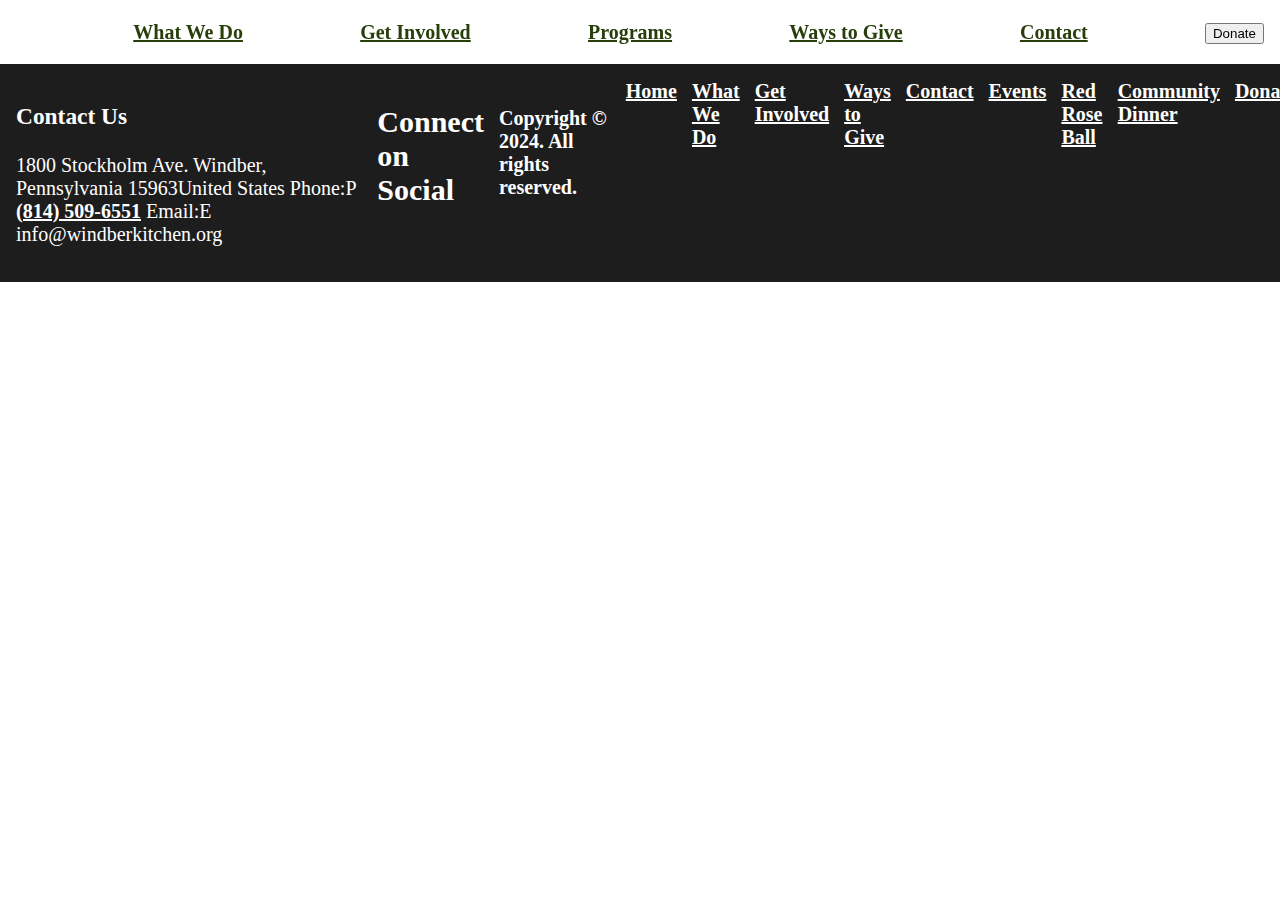
<file: Contact.html>
<!DOCTYPE html>
<html lang="en">
<head>
    <meta charset="UTF-8">
    <meta name="viewport" content="width=device-width, initial-scale=1.0">
    <title>Windber Area Community Kitchen - Contact Us</title>
    <link rel="stylesheet" href="styles.css">
    <script src="main.js"></script>
</head>
<body>
    <header>
        <a id="logo" href="index.html"><img></a>
        <a href="What-We-Do.html">What We Do</a>
        <a href="Get-Involved.html">Get Involved</a>
        <a href="Programs.html">Programs</a>
        <a href="Ways-To-Give.html">Ways to Give</a>
        <a href="Contact.html">Contact</a>
        <a href=""><button>Donate</button></a> 

        <!-- <label for="language"></label>
        <select name="language">
            <option value="United States">United States</option>
            <option value="Canada">Canada</option>
            <option value="China">China</option>
            <option value="United Kingdom">United Kingdom</option>
        </select> -->

    </header>

    
    <footer> 
        <div>
        <h3>Contact Us</h3>
        <p>
        1800 Stockholm Ave.
        Windber, Pennsylvania 15963United States
        Phone:P <a href="tel:+8145096551">(814) 509-6551</a>

        Email:E info@windberkitchen.org
        </p>
        </div>

        <h2>Connect on Social</h2>
        <h4>Copyright © 2024. All rights reserved.</h4>

    
        <a href="index.html">Home</a>
        <a href="What-We-Do.html">What We Do</a>
        <a href="Get-Involved.html">Get Involved</a>
        <a href="Ways-To-Give.html">Ways to Give</a>
        <a href="Contact.html">Contact</a>
        <a href="Programs.html">Events</a>
        <a href="">Red Rose Ball</a>
        <a href="">Community Dinner</a>
        <a href="">Donate</a> 
    
    
    </footer>



</body>
</file>
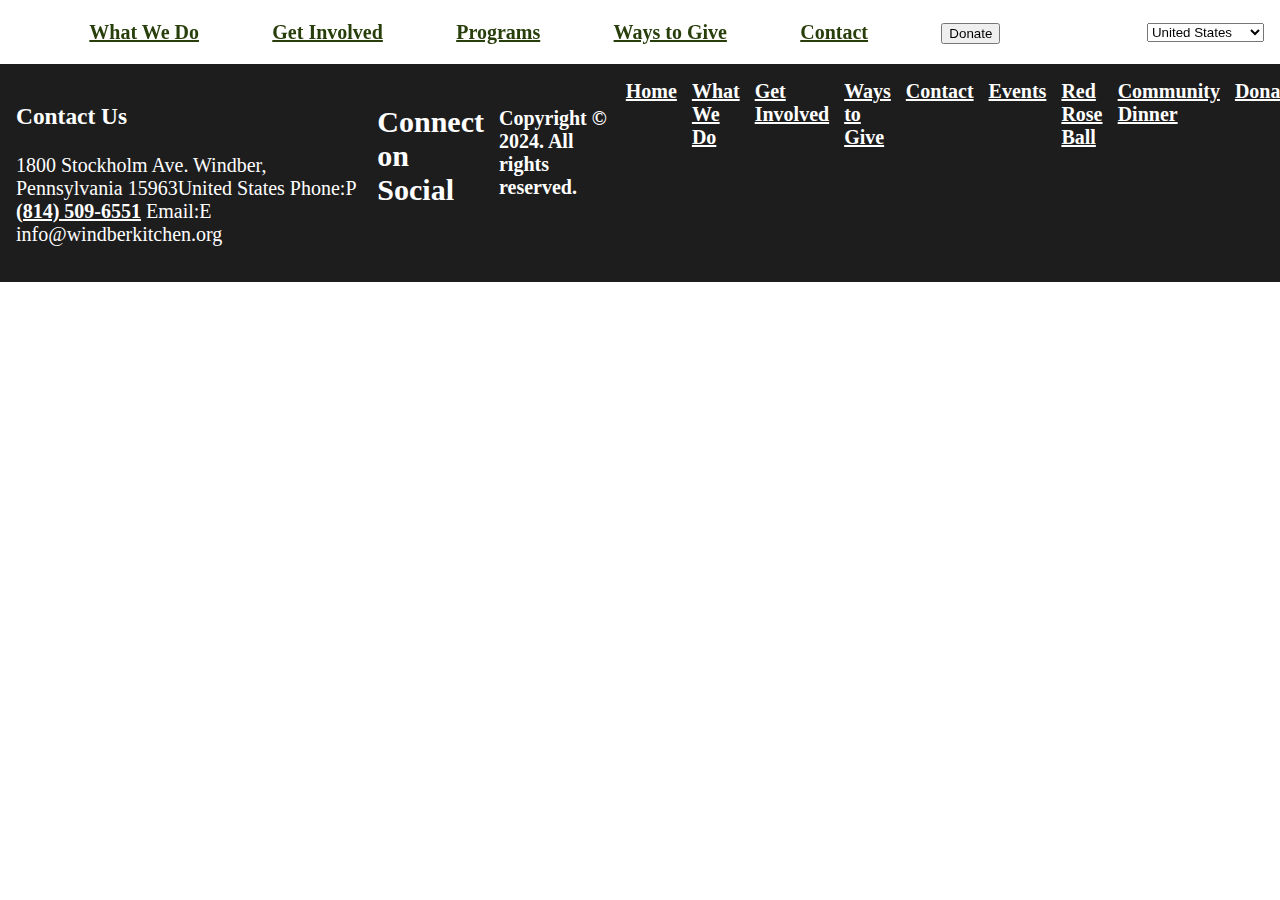
<file: Programs.html>
<!DOCTYPE html>
<html lang="en">
<head>
    <meta charset="UTF-8">
    <meta name="viewport" content="width=device-width, initial-scale=1.0">
    <title>Windber Area Community Kitchen - Programs</title>
    <link rel="stylesheet" href="styles.css">
    <script src="main.js"></script>
</head>
<body>

    <header>
        <a id="logo" href="index.html"><img></a>
        <a href="What-We-Do.html">What We Do</a>
        <a href="Get-Involved.html">Get Involved</a>
        <a href="Programs.html">Programs</a>
        <a href="Ways-To-Give.html">Ways to Give</a>
        <a href="Contact.html">Contact</a>
        <a href=""><button>Donate</button></a> 

        <label for="language"></label>
        <select name="language">
            <option value="United States">United States</option>
            <option value="Canada">Canada</option>
            <option value="China">China</option>
            <option value="United Kingdom">United Kingdom</option>
        </select>

    </header>

    
    <footer> 
        <div>
        <h3>Contact Us</h3>
        <p>
        1800 Stockholm Ave.
        Windber, Pennsylvania 15963United States
        Phone:P <a href="tel:+8145096551">(814) 509-6551</a>

        Email:E info@windberkitchen.org
        </p>
        </div>

        <h2>Connect on Social</h2>
        <h4>Copyright © 2024. All rights reserved.</h4>


        <a href="index.html">Home</a>
        <a href="What-We-Do.html">What We Do</a>
        <a href="Get-Involved.html">Get Involved</a>
        <a href="Ways-To-Give.html">Ways to Give</a>
        <a href="Contact.html">Contact</a>
        <a href="Programs.html">Events</a>
        <a href="">Red Rose Ball</a>
        <a href="">Community Dinner</a>
        <a href="">Donate</a> 
    
    
    </footer>
</body>
</file>
<file: styles.css>
body {
    margin: 0;
    font-size: 1.25rem;
}

header {
    display: flex;
    align-items: center;
    justify-content: space-between;
    padding: 1rem;
    position: sticky;
    top: 0;
}

img {
    margin: 1rem auto;
}

a {
    border-radius: 10px;
    font-weight: 600;
    color: #283F0C;
}

  #header-placeholder {
    height: 6rem; 
    transition: height 0.4s ease;
}

.green {
    background-color: #283F0C;
    color: white;
}

#logo {
    display: flex;
    gap: 1rem;
}

#logo h1 {
    font-size: 1.5rem;
    width: 6rem;
    margin: auto;
}

.donate {
        background-color: #283F0C;
        border-radius: 20px;
        width: 7rem;
        margin: auto;
        color: white;
        text-align: center;
}

.navlinks {
    display: flex;
    gap: .35rem;
}

.navlinks a {
    display: none;
}

.header__hamburger {
    border: none;
    background-color: white;
}

.header__hamburger img {
    width: 2rem;
}

.sidebar {
    display: none;
    position: fixed;
    height: 100vh;
    width: 100vw;
    background-color: #283F0C;
    align-items: center;
    top: 0;
    font-size: 1.5rem;
}

.sidebar__nav {
    display: flex;
    flex-direction: column;
    padding: 2rem;
    gap: 1rem;
}

.sidebar a {
    color: white;
    font-weight: 600;
}

.sidebar__closebutton {
        background-color: #283F0C;
        border: none;
        padding: 2rem;
}

.hero__content {
    padding: 0 0;
    text-align: center;
}


.hero__text {
    padding: 1rem 0;
}

.hero__text h1 {
    margin-top: 0;
}

.hero__joinus {
    background-color: white;
    color: #283F0C;
    width: 13rem;
    border-radius: 15px;
    margin: 1rem auto 0rem auto;
}

.learnmore {
    width: 12rem;
    border-radius: 15px;
    margin: 1rem auto;
}

.whatwedo {


}

.whatwedo section {
    margin: 0rem 2rem;
    text-align: center;
}

.calltoaction {
    text-align: center;
}

.foodfinder {
    text-align: center;
    padding: 1rem 0;
}

/* How To Reach */
.contactcontainer {
    text-align: center;
}


footer {
    display: flex;
    justify-content: space-around;
    padding: 1rem;
    background-color: #1D1D1D;
    color: white;
    width: 100%;
    gap: 15px;
}

.leftfooter {
    width: 50%;
}

.rightfooter {
    text-align: center;
    display: flex;
    flex-direction: column;
    justify-content: center;
}

.rightfooter .navlinks {
    flex-direction: column;
}

.rightfooter .navlinks a {
    display: block;
    margin-right: 0;
}
footer a {
    /* display: block; */
    color: white;
    font-weight: bold;
}

.socialicons {
    display: flex;
    fill: white;
    filter: invert(1);    
}

.icons {
    height: 30px;
    width: 30px;
}

@media only screen and (min-width: 800px) { 
    .navlinks {
        display: flex;
        gap: 1rem;
        font-size: 1.5rem;
    }

    .navlinks a {
        display: block;
        margin-right: 1rem;

    }

    .navlinks a:hover:not(.hover) {
        box-shadow: -1px 5px 0px -1px #283F0C;
        border-radius: 0;    
    }

    .hover:hover {
        background-color: #8a2300;
        border-radius: 20px;
        color: white;

    }

    .header__hamburger {
    display: none;
    }

    .hero__content {
        padding: 1rem 0;
        position: relative;
    }

    .hero__text {
        padding: 2rem 2rem;
        position: absolute;
        z-index: 2;
        bottom: 10rem;
        right: 4rem;
        border-radius: 15px;
    }

    .hoursimage {
        width: 60vw;
    }

}
</file>
